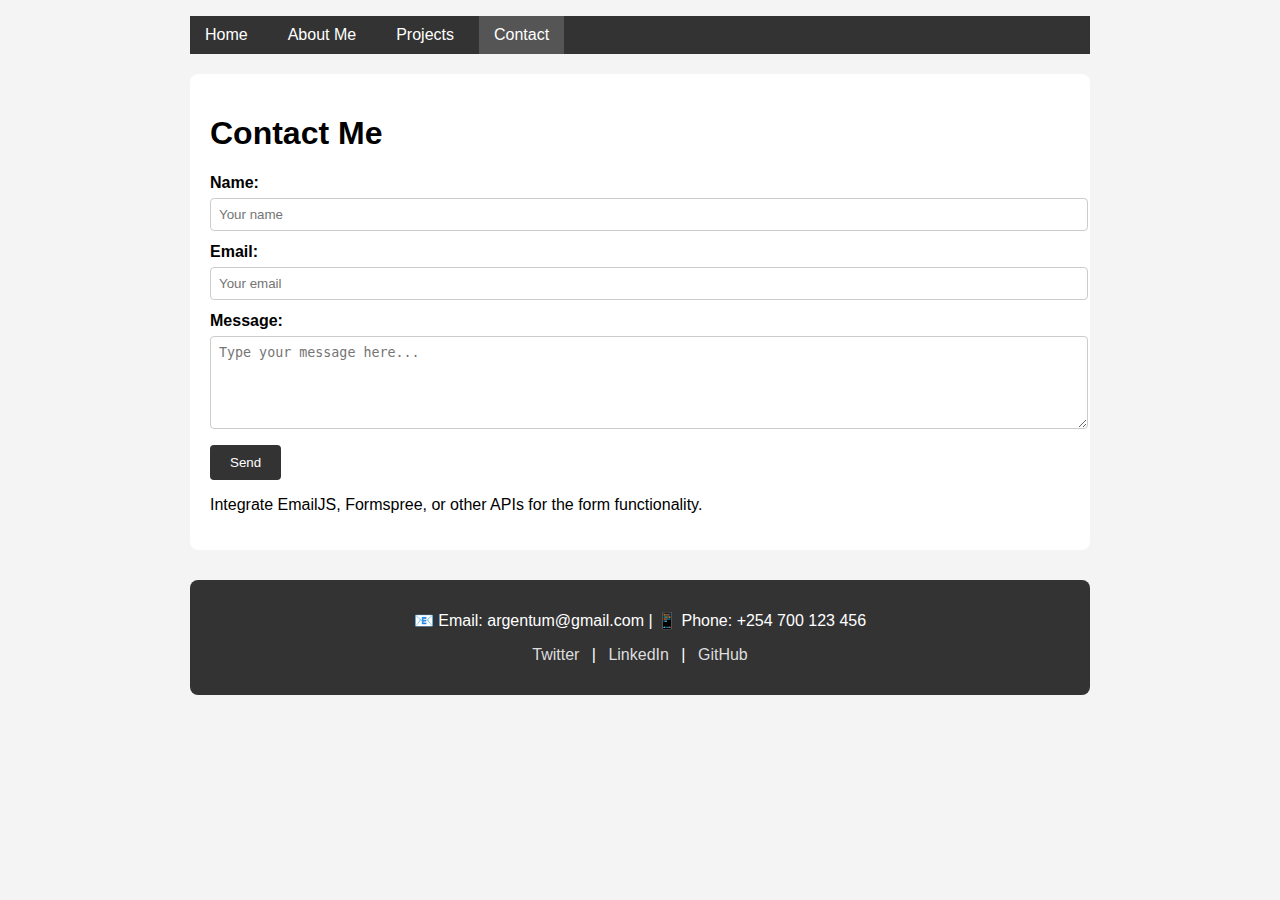
<file: contact.html>
<!DOCTYPE html>
<html lang="en">
<head>
  <meta charset="UTF-8" />
  <meta name="viewport" content="width=device-width, initial-scale=1" />
  <title>Contact - My Portfolio</title>
  <link rel="stylesheet" href="styles.css" />
</head>
<body>
  <nav>
    <ul>
      <li><a href="index.html">Home</a></li>
      <li><a href="about.html">About Me</a></li>
      <li><a href="projects.html">Projects</a></li>
      <li><a href="contact.html" class="active">Contact</a></li>
    </ul>
  </nav>

  <section>
    <h1>Contact Me</h1>
    <form id="contact-form" method="post" action="#">
      <label for="name">Name:</label><br />
      <input type="text" id="name" name="name" placeholder="Your name" required /><br />

      <label for="email">Email:</label><br />
      <input type="email" id="email" name="email" placeholder="Your email" required /><br />

      <label for="message">Message:</label><br />
      <textarea id="message" name="message" rows="5" placeholder="Type your message here..." required></textarea><br />

      <button type="submit">Send</button>
    </form>
    <p>Integrate EmailJS, Formspree, or other APIs for the form functionality.</p>
  </section>

  <footer>
    <p>📧 Email: argentum@gmail.com | 📱 Phone: +254 700 123 456</p>
    <p>
      <a href="https://twitter.com" target="_blank">Twitter</a> | 
      <a href="https://linkedin.com" target="_blank">LinkedIn</a> | 
      <a href="https://github.com" target="_blank">GitHub</a>
    </p>
  </footer>
</body>
</html>
</file>
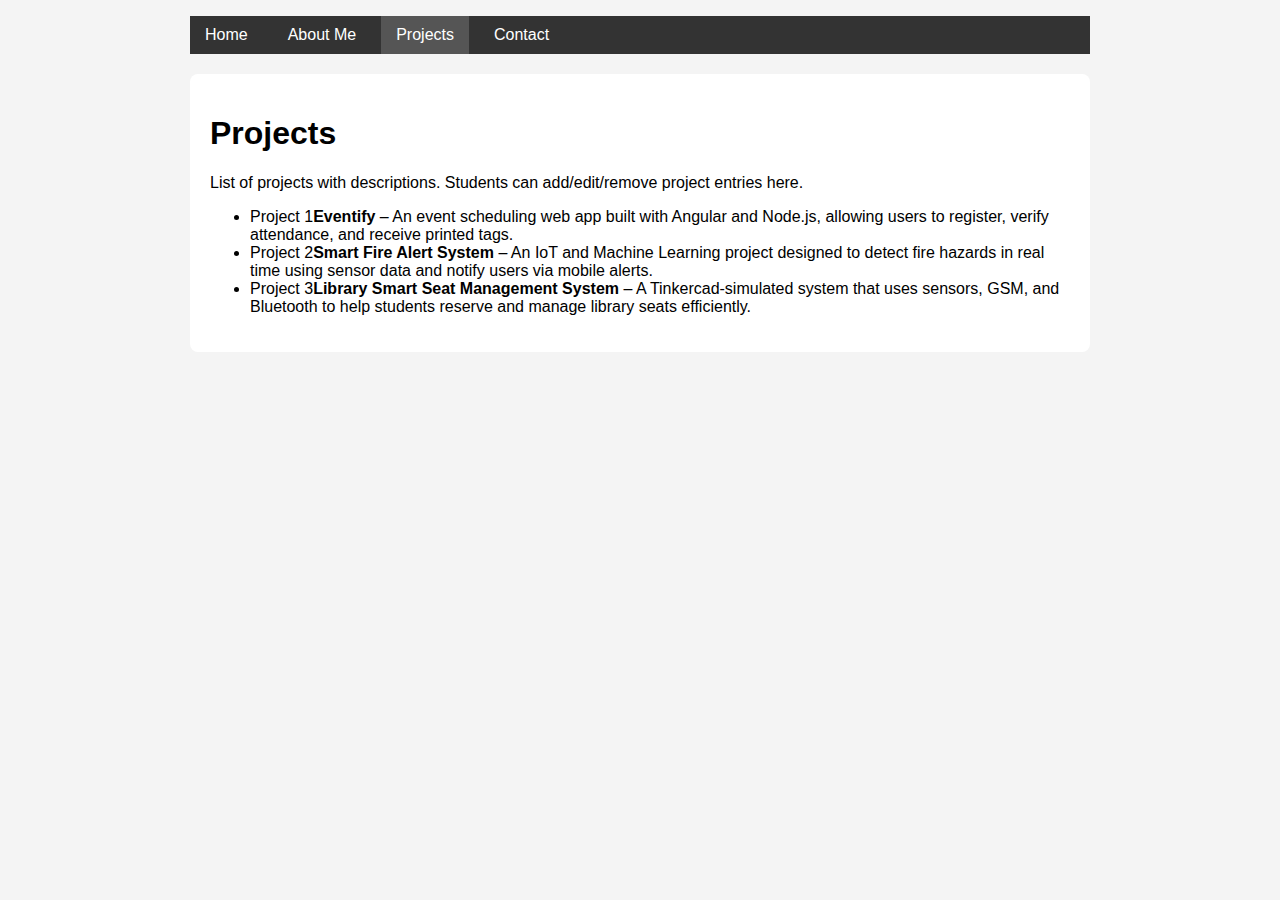
<file: projects.html>
<!DOCTYPE html>
<html lang="en">
<head>
  <meta charset="UTF-8" />
  <meta name="viewport" content="width=device-width, initial-scale=1" />
  <title>Projects - My Portfolio</title>
  <link rel="stylesheet" href="styles.css" />
</head>
<body>
  <nav>
    <ul>
      <li><a href="index.html">Home</a></li>
      <li><a href="about.html">About Me</a></li>
      <li><a href="projects.html" class="active">Projects</a></li>
      <li><a href="contact.html">Contact</a></li>
    </ul>
  </nav>

  <section>
    <h1>Projects</h1>
    <p>List of projects with descriptions. Students can add/edit/remove project entries here.</p>
    <ul>
      <li>Project 1<strong>Eventify</strong> – An event scheduling web app built with Angular and Node.js, allowing users to register, verify attendance, and receive printed tags.</li>
      <li>Project 2<strong>Smart Fire Alert System</strong> – An IoT and Machine Learning project designed to detect fire hazards in real time using sensor data and notify users via mobile alerts.</li>
      <li>Project 3<strong>Library Smart Seat Management System</strong> – A Tinkercad-simulated system that uses sensors, GSM, and Bluetooth to help students reserve and manage library seats efficiently.</li>
    </ul>
  </section>

</body>
</html>
</file>
<file: styles.css>
body {
  font-family: Arial, sans-serif;
  padding: 0 20px;
  max-width: 900px;
  margin: auto;
  background: #f4f4f4;
}

nav ul {
  list-style-type: none;
  padding: 0;
  background: #333;
  display: flex;
  gap: 10px;
}

nav ul li {
  margin: 0;
}

nav ul li a {
  text-decoration: none;
  color: white;
  padding: 10px 15px;
  display: inline-block;
}

nav ul li a.active,
nav ul li a:hover {
  background-color: #555;
}

header, section {
  background: white;
  padding: 20px;
  margin-top: 20px;
  border-radius: 8px;
}

form label {
  font-weight: bold;
}

form input, form textarea {
  width: 100%;
  padding: 8px;
  margin: 6px 0 12px;
  border: 1px solid #ccc;
  border-radius: 4px;
}

form button {
  cursor: pointer;
  background-color: #333;
  color: white;
  padding: 10px 20px;
  border: none;
  border-radius: 4px;
}

form button:hover {
  background-color: #555;
}
/* About section layout */
.about-container {
  display: flex;
  gap: 20px;
  align-items: flex-start;
}

.about-text {
  flex: 2;
}

.about-image img {
  width: 200px;
  height: 200px;
  border-radius: 50%;
  object-fit: cover;
  border: 3px solid #333;
}

footer {
  background: #333;
  color: white;
  text-align: center;
  padding: 15px;
  margin-top: 30px;
  border-radius: 8px;
}

footer a {
  color: #ddd;
  margin: 0 8px;
  text-decoration: none;
}

footer a:hover {
  color: white;
}
</file>
